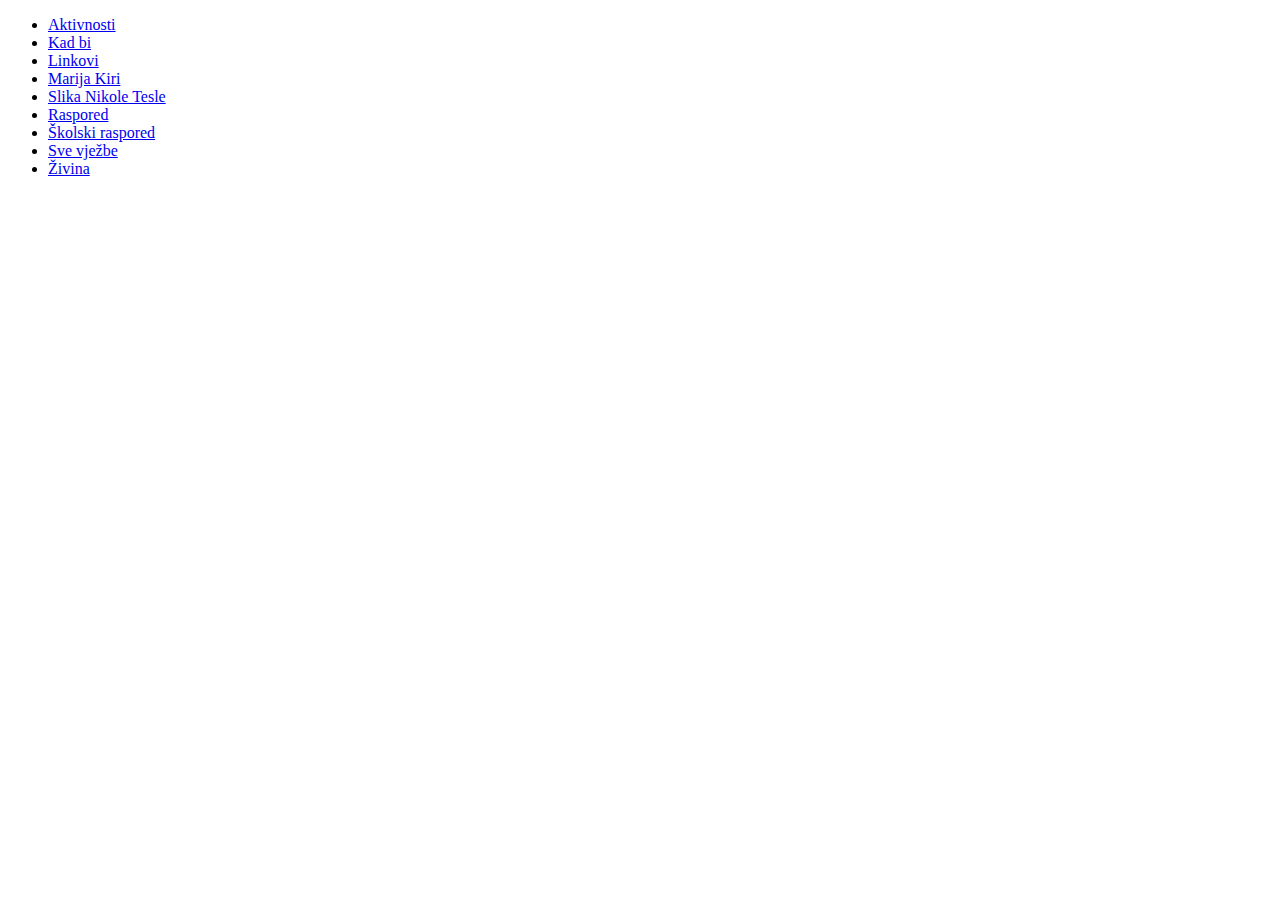
<file: index.html>
<!doctype html>
<html>
<head>
<meta charset="utf-8">
<title> Linkovi svih html vježbi </title>
</head>
<body>
<ul>
<li> <a href="aktivnosti.html"> Aktivnosti </a></li>
<li> <a href="kadbi.html"> Kad bi </a></li>
<li> <a href="linkovi.html"> Linkovi </a></li>
<li> <a href="marijakiri.html"> Marija Kiri </a></li>
<li> <a href="nikolateslaslika.html"> Slika Nikole Tesle </a></li>
<li> <a href="raspored.html"> Raspored </a></li>
<li> <a href="skolskiraspored.html"> Školski raspored </a></li>
<li> <a href="svevjezbe.html"> Sve vježbe </a></li>
<li> <a href="zivina.html"> Živina </a></li>
</ul>
</body>
</html>
</file>
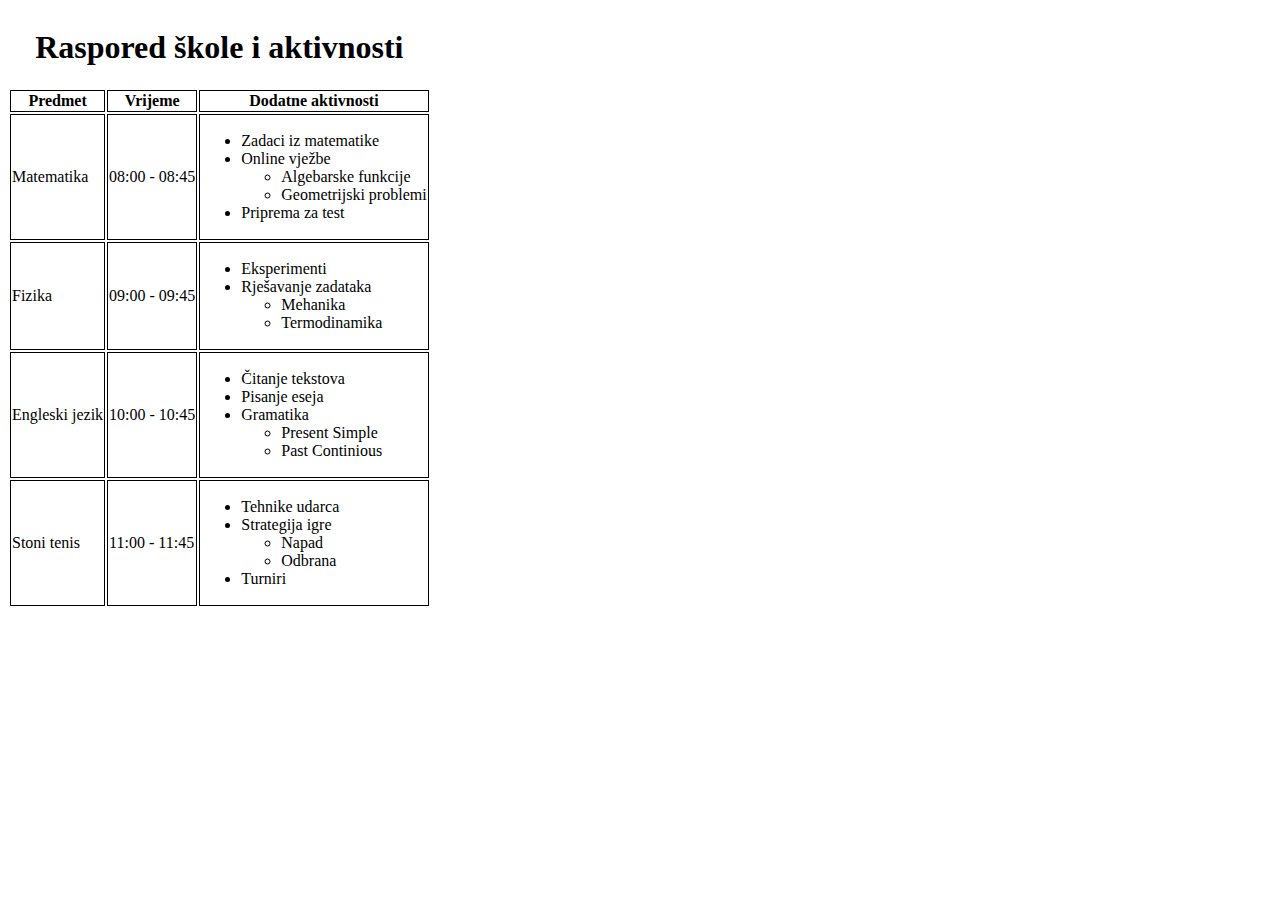
<file: aktivnosti.html>
<!doctype html>
<html>
<head> </head>
<body>
<table>
<caption><h1><b> Raspored škole i aktivnosti </b></h1></caption>
<thead>
<tr>
<th style="border: 1px solid black"> Predmet </th>
<th style="border: 1px solid black"> Vrijeme </th>
<th style="border: 1px solid black"> Dodatne aktivnosti </th>
</tr>
</thead>
<tbody>
<tr>
<td style="border: 1px solid black"> Matematika </td>
<td style="border: 1px solid black"> 08:00 - 08:45 </td>
<td style="border: 1px solid black">
<ul>
<li>Zadaci iz matematike</li>
<li>Online vježbe</li>
<ul>
<li>Algebarske funkcije</li>
<li> Geometrijski problemi </li>
</ul>
<li> Priprema za test </li>
</ul>
</td>
</tr>
<tr>
<td style="border: 1px solid black"> Fizika </td>
<td style="border: 1px solid black"> 09:00 - 09:45 </td>
<td style="border: 1px solid black">
<ul>
<li>Eksperimenti</li>
<li>Rješavanje zadataka</li>
<ul>
<li>Mehanika</li>
<li> Termodinamika </li>
</ul>
</ul>
</td>
</tr>
<tr>
<td style="border: 1px solid black"> Engleski jezik </td>
<td style="border: 1px solid black"> 10:00 - 10:45 </td>
<td style="border: 1px solid black">
<ul>
<li>Čitanje tekstova</li>
<li>Pisanje eseja</li>
<li>Gramatika</li>
<ul>
<li>Present Simple</li>
<li> Past Continious </li>
</ul>
</ul>
</td>
</tr>
<tr>
<td style="border: 1px solid black"> Stoni tenis </td>
<td style="border: 1px solid black"> 11:00 - 11:45 </td>
<td style="border: 1px solid black">
<ul>
<li>Tehnike udarca</li>
<li>Strategija igre</li>
<ul>
<li>Napad</li>
<li> Odbrana </li>
</ul>
<li> Turniri </li>
</ul>
</td>
</tr>
</tbody>
</table>
</body>
</html>
</file>
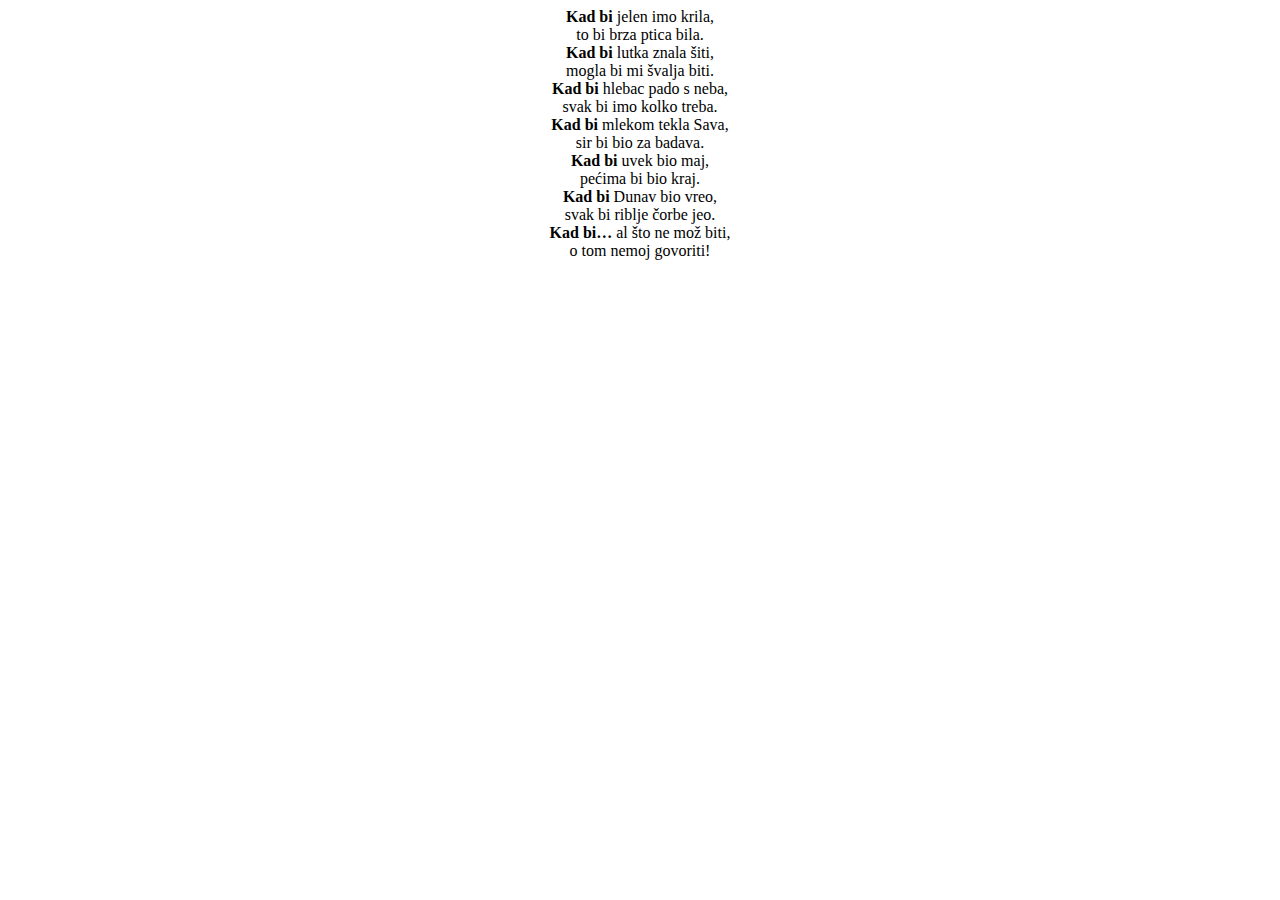
<file: kadbi.html>
<!DOCTYPE html>
<html>
<head>
<title>KAD BI</title>
</head>
<body>
<center>
<b> Kad bi </b> jelen imo krila, <br>
to bi brza ptica bila. <br>

<b> Kad bi </b> lutka znala šiti, <br>
mogla bi mi švalja biti. <br>

<b> Kad bi </b> hlebac pado s neba, <br>
svak bi imo kolko treba. <br>

<b> Kad bi </b> mlekom tekla Sava, <br>
sir bi bio za badava. <br>

<b> Kad bi </b> uvek bio maj, <br>
pećima bi bio kraj. <br>

 <b> Kad bi </b> Dunav bio vreo, <br>
svak bi riblje čorbe jeo. <br>

<b> Kad bi… </b> al što ne mož biti, <br>
o tom nemoj govoriti! <br>
</center>
</body>
</html>
</file>
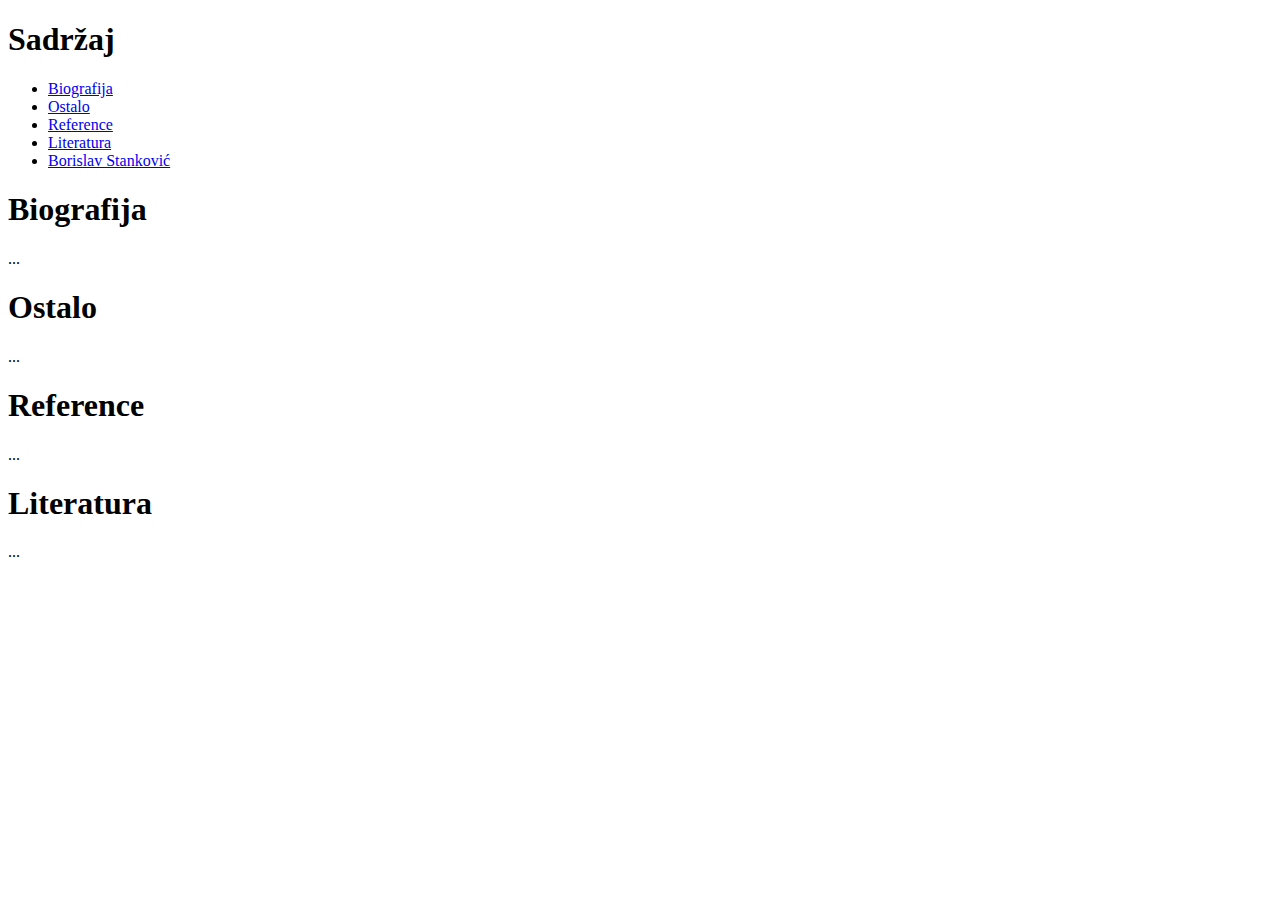
<file: linkovi.html>
<!doctype html>
<html>
<head>
<title> Sadržaj </title>
</head>
<body>
<h1> Sadržaj </h1>
<ul>
<li>
<a href="biografija"> Biografija </a>
</li>
<li>
<a href="ostalo"> Ostalo </a>
</li>
<li>
<a href="reference"> Reference </a>
</li>
<li>
<a href="literatura"> Literatura </a>
</li>
<li>
<a href="https://hr.wikipedia.org/wiki/Borisav_Stankovi%C4%87"> Borislav Stanković </a>
</li>
</ul>
<h1 id="biografija"> Biografija </h1>
<p> ... </p>
<h1 id="ostalo"> Ostalo </h1>
<p> ... </p>
<h1 id="reference"> Reference </h1>
<p>... </p>
<h1 id="literatura"> Literatura </h1>
<p> ... </p>
</body>
</html>
</file>
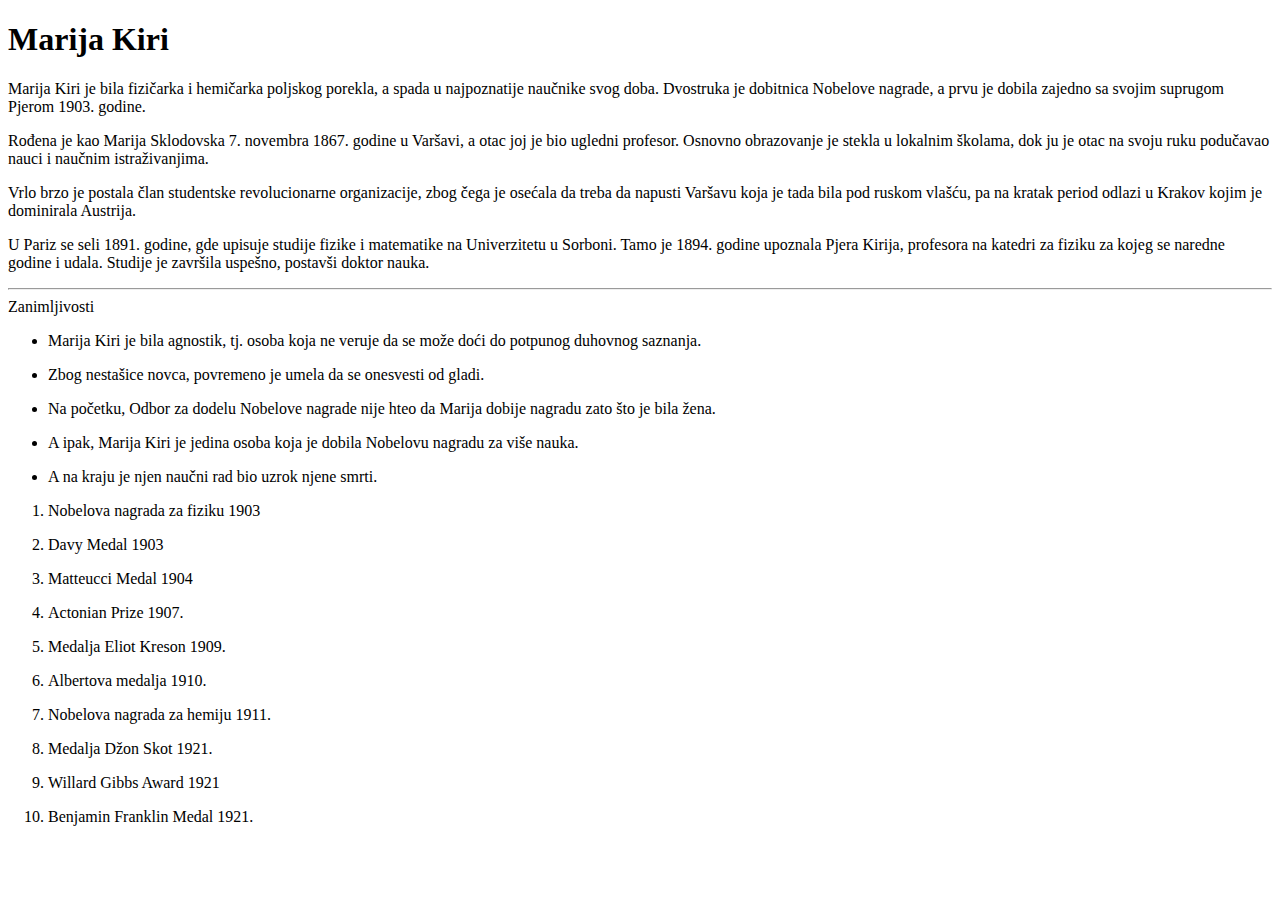
<file: marijakiri.html>
<!doctype html>
<html>
<head><title>Marija Kiri</title></head>
<body>
        
<h1><b> Marija Kiri </b></h1>

<p>Marija Kiri je bila fizičarka i hemičarka poljskog porekla, a spada u najpoznatije naučnike svog doba. Dvostruka je dobitnica Nobelove nagrade, a prvu je dobila zajedno sa svojim suprugom Pjerom 1903. godine.</p>

<p>Rođena je kao Marija Sklodovska 7. novembra 1867. godine u Varšavi, a otac joj je bio ugledni profesor. Osnovno obrazovanje je stekla u lokalnim školama, dok ju je otac na svoju ruku podučavao nauci i naučnim istraživanjima.</p>

<p>Vrlo brzo je postala član studentske revolucionarne organizacije, zbog čega je osećala da treba da napusti Varšavu koja je tada bila pod ruskom vlašću, pa na kratak period odlazi u Krakov kojim je dominirala Austrija.</p>

<p>U Pariz se seli 1891. godine, gde upisuje studije fizike i matematike na Univerzitetu u Sorboni. Tamo je 1894. godine upoznala Pjera Kirija, profesora na katedri za fiziku za kojeg se naredne godine i udala. Studije je završila uspešno, postavši doktor nauka.</p>

<hr>
Zanimljivosti

<ul>
<p><li>Marija Kiri je bila agnostik, tj. osoba koja ne veruje da se može doći do potpunog duhovnog saznanja.</li></p>
<p><li>Zbog nestašice novca, povremeno je umela da se onesvesti od gladi.</li></p>
<p><li>Na početku, Odbor za dodelu Nobelove nagrade nije hteo da Marija dobije nagradu zato što je bila žena.</li></p>
<p><li>A ipak, Marija Kiri je jedina osoba koja je dobila Nobelovu nagradu za više nauka.</li></p>
<p><li>A na kraju je njen naučni rad bio uzrok njene smrti.</li></p>
</ul>

<ol>
<p><li>Nobelova nagrada za fiziku 1903</li></p>
<p><li>Davy Medal 1903</li></p>
<p><li>Matteucci Medal 1904</li></p>
<p><li>Actonian Prize 1907.</li></p>
<p><li>Medalja Eliot Kreson 1909.</li></p>
<p><li>Albertova medalja 1910.</li></p>
<p><li>Nobelova nagrada za hemiju 1911.</li></p>
<p><li>Medalja Džon Skot 1921.</li></p>
<p><li>Willard Gibbs Award 1921</li></p>
<p><li>Benjamin Franklin Medal 1921.</li></p>
</ol>



</body>
</html>
</file>
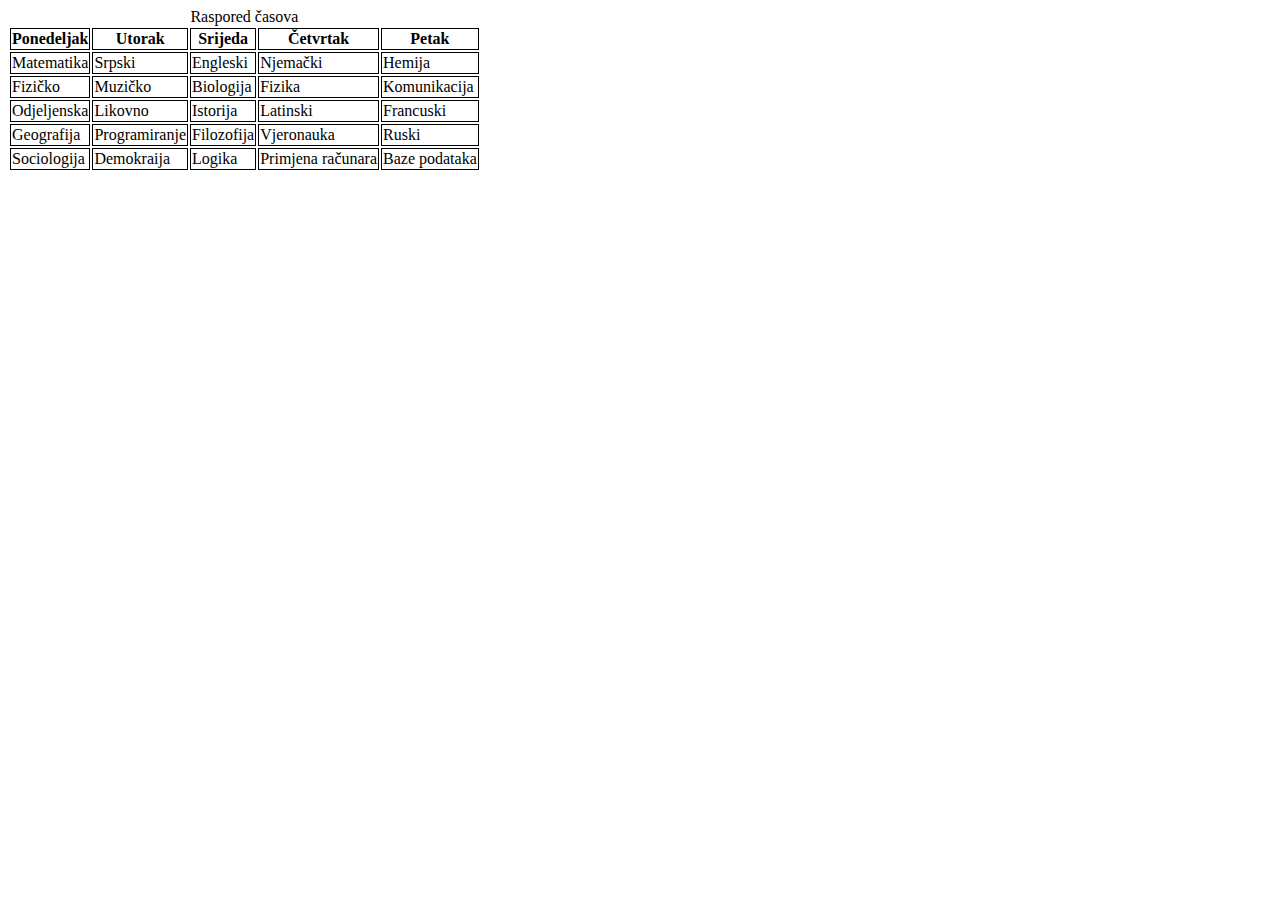
<file: raspored.html>
<!DOCTYPE html>
<html>
<head>  </head>
<body>
<table>
<caption> Raspored časova </caption>
<thead>
<tr>
<th style="border: 1px solid black"> Ponedeljak </th>
<th style="border: 1px solid black"> Utorak </th>
<th style="border: 1px solid black"> Srijeda </th>
<th style="border: 1px solid black"> Četvrtak </th>
<th style="border: 1px solid black"> Petak </th>
</tr>
</thead>
<tbody>
<tr>
<td style="border: 1px solid black"> Matematika </td>
<td style="border: 1px solid black"> Srpski </td>
<td style="border: 1px solid black"> Engleski </td>
<td style="border: 1px solid black"> Njemački </td>
<td style="border: 1px solid black"> Hemija </td>
</tr>
<tr>
<td style="border: 1px solid black"> Fizičko </td>
<td style="border: 1px solid black"> Muzičko </td>
<td style="border: 1px solid black"> Biologija </td>
<td style="border: 1px solid black"> Fizika </td>
<td style="border: 1px solid black"> Komunikacija </td>
</tr>
<tr>
<td style="border: 1px solid black"> Odjeljenska </td>
<td style="border: 1px solid black"> Likovno</td>
<td style="border: 1px solid black"> Istorija </td>
<td style="border: 1px solid black"> Latinski </td>
<td style="border: 1px solid black"> Francuski </td>
</tr>
<tr>
<td style="border: 1px solid black"> Geografija </td>
<td style="border: 1px solid black"> Programiranje </td>
<td style="border: 1px solid black"> Filozofija </td>
<td style="border: 1px solid black"> Vjeronauka </td>
<td style="border: 1px solid black"> Ruski </td>
</tr>
<tr>
<td style="border: 1px solid black"> Sociologija </td>
<td style="border: 1px solid black"> Demokraija </td>
<td style="border: 1px solid black"> Logika </td>
<td style="border: 1px solid black"> Primjena računara </td>
<td style="border: 1px solid black"> Baze podataka </td>
</tr>
</tbody>
</table>
</body>
</html>
</file>
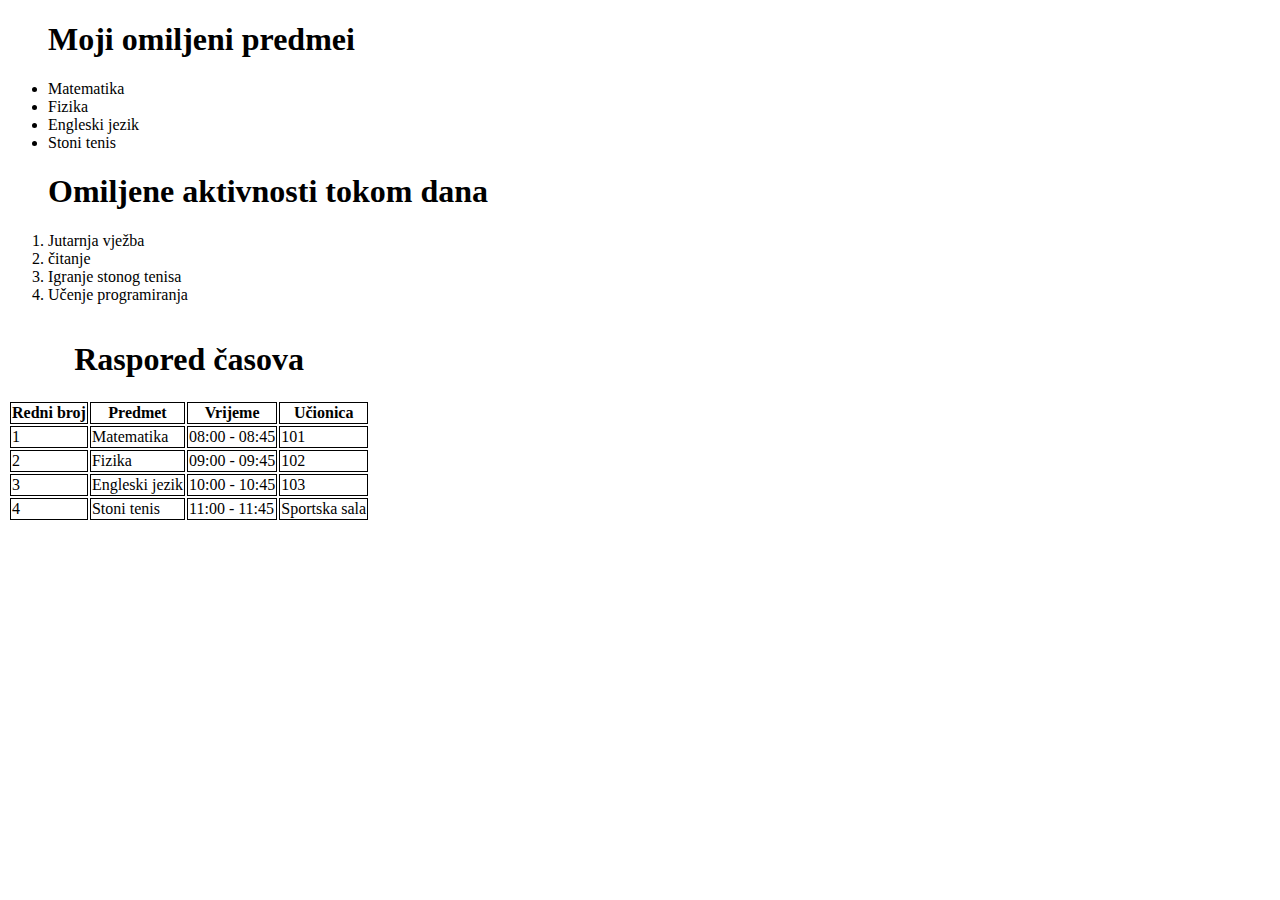
<file: skolskiraspored.html>
<!doctype html>
<html>
<head> </head>
<body>
<ul><h1><b> Moji omiljeni predmei </h1></b>
<li> Matematika </li>
<li>Fizika </li>
<li> Engleski jezik </li>
<li> Stoni tenis </li>
</ul>
<ol><h1><b> Omiljene aktivnosti tokom dana </h1></b>
<li> Jutarnja vježba </li>
<li> čitanje </li>
<li> Igranje stonog tenisa </li>
<li> Učenje programiranja </li>
</ol>
<table>
<caption><h1><b> Raspored časova </b></h1></caption>
<thead>
<tr>
<th style="border: 1px solid black"> Redni broj </th>
<th style="border: 1px solid black"> Predmet </th>
<th style="border: 1px solid black"> Vrijeme </th>
<th style="border: 1px solid black"> Učionica</th>
</tr>
</thead>
<tbody>
<tr>
<td style="border: 1px solid black"> 1 </td>
<td style="border: 1px solid black"> Matematika </td>
<td style="border: 1px solid black"> 08:00 - 08:45 </td>
<td style="border: 1px solid black"> 101 </td>
</tr>
<tr>
<td style="border: 1px solid black"> 2</td>
<td style="border: 1px solid black"> Fizika </td>
<td style="border: 1px solid black"> 09:00 - 09:45 </td>
<td style="border: 1px solid black"> 102</td>
</tr>
<tr>
<td style="border: 1px solid black"> 3</td>
<td style="border: 1px solid black"> Engleski jezik </td>
<td style="border: 1px solid black"> 10:00 - 10:45 </td>
<td style="border: 1px solid black"> 103</td>
</tr>
<tr>
<td style="border: 1px solid black"> 4</td>
<td style="border: 1px solid black"> Stoni tenis </td>
<td style="border: 1px solid black"> 11:00 - 11:45 </td>
<td style="border: 1px solid black"> Sportska sala </td>
</tr>
</tbody>
</table>
</body>
</html>
</file>
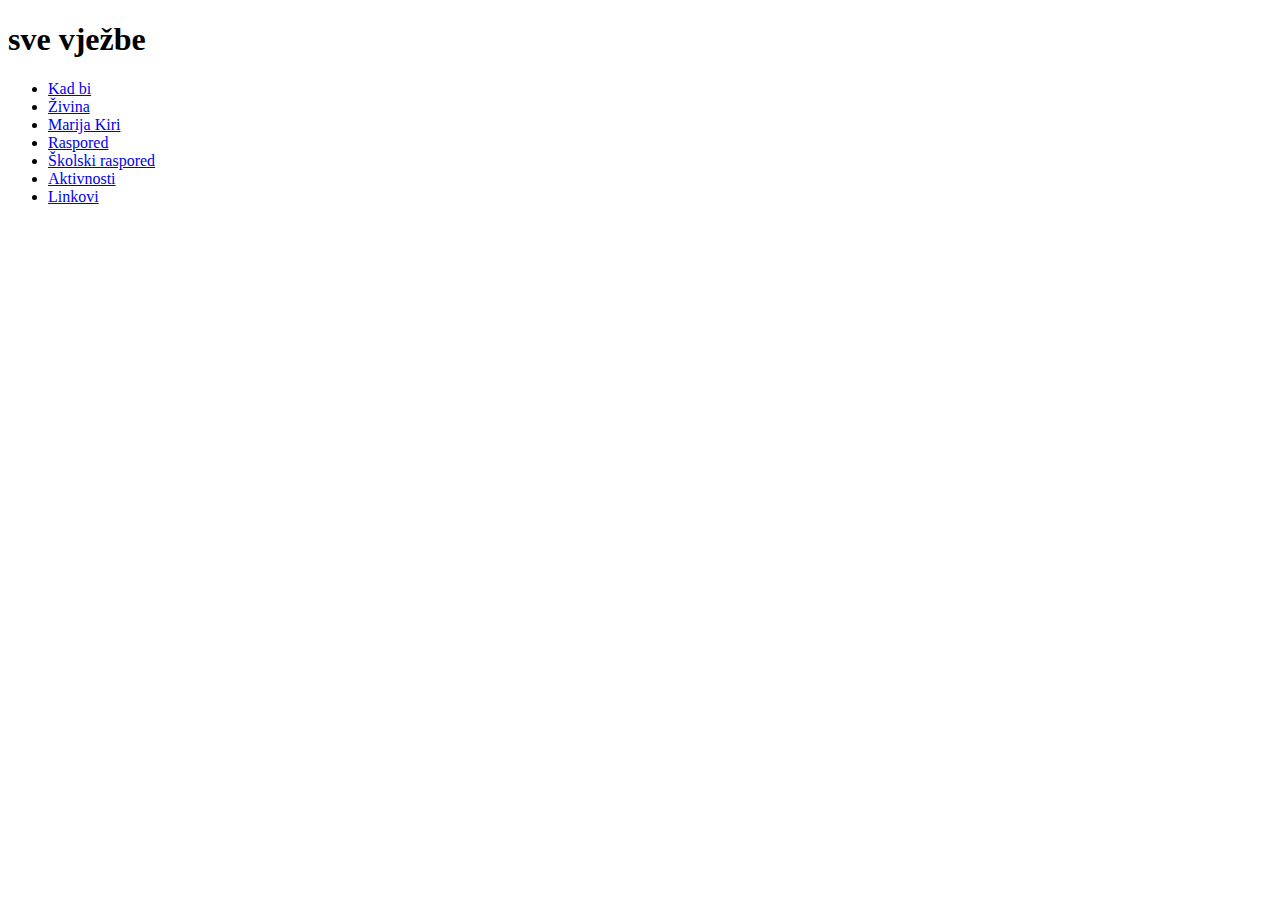
<file: svevjezbe.html>
<!doctype html>
<html>
<head>
<title> html vježbe </title>
</head>
<body>
<h1> sve vježbe </h1>
<ul>
<li>
<a href="kadbi.html"> Kad bi </a>
</li>
<li>
<a href="zivina.html"> Živina </a>
</li>
<li>
<a href="marijakiri.html"> Marija Kiri </a>
</li>
<li>
<a href="raspored.html"> Raspored </a>
</li>
<li>
<a href="skolskiraspored.html"> Školski raspored </a>
</li>
<li>
<a href="aktivnosti.html"> Aktivnosti </a>
</li>
<li>
<a href="linkovi.html"> Linkovi </a>
</li>
</ul>
</body>
</html>
</file>
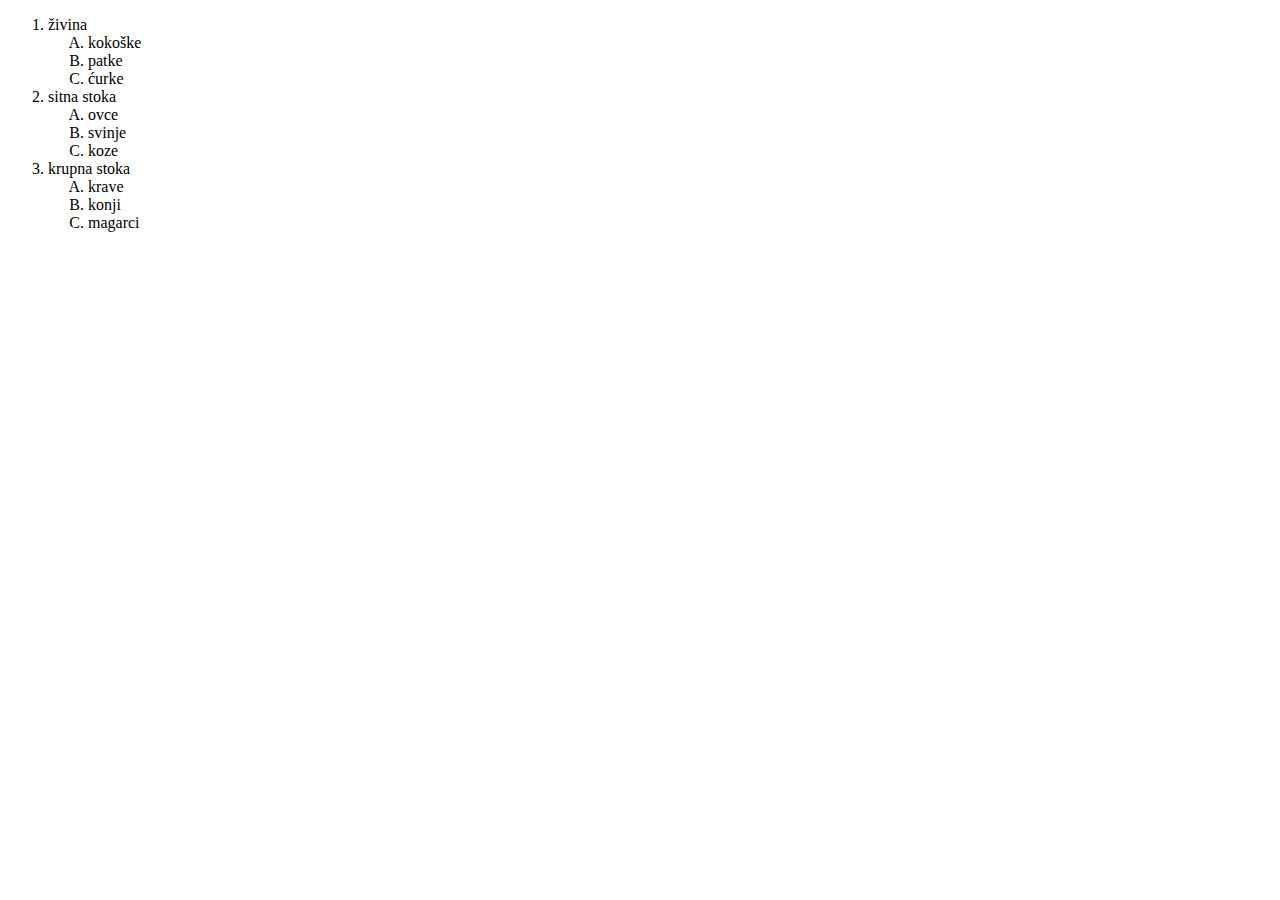
<file: zivina.html>
<!doctype html>
<html>
<head><title> Živina </title></head>
<body>
<ol>
<li> živina </li>
<ol type="A">
<li> kokoške </li>
<li> patke </li>
<li> ćurke </li>
</ol>
<li> sitna stoka </li>
<ol type="A">
<li> ovce </li>
<li> svinje </li>
<li> koze </li>
</ol>
<li> krupna stoka </li>
<ol type="A">
<li> krave </li>
<li> konji </li>
<li> magarci </li>
</ol>
</file>
